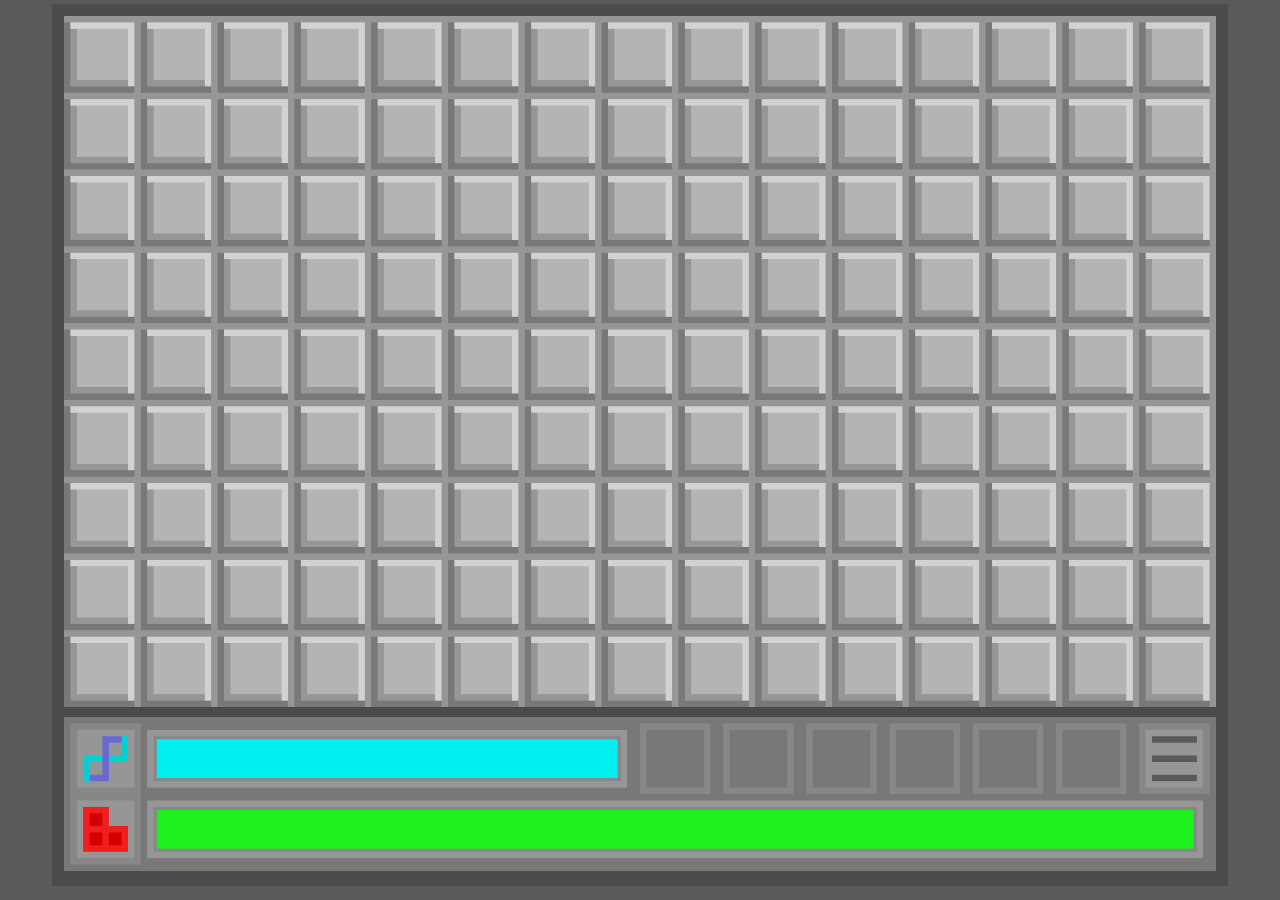
<file: index.html>
<!DOCTYPE html>
<html lang="en">
<head>
    <meta charset="utf-8">
    <title>Grid</title>
    <link rel="stylesheet" href="style.css"></link>
</head>
<body scroll="no">
    <div id="game">
        <canvas id="stage"></canvas>
        <canvas id="hud"></canvas>
    </div>
    <script src="main.js"></script>
    <script src="player.js"></script>
    <script src="ui.js"></script>
</body>
</html>
</file>
<file: style.css>
body{
    background-color:rgb(90, 90, 90);
    overflow: hidden;
}
#game{
    background-color:rgb(75, 75, 75);
    margin: auto;
    margin-top: -0.3%;
}
#stage{
    background: url('15x9.png');
    background-size: 100% 100%;
    margin-top: 1%;
    margin-left: 1%;
    margin-right: 1%;
    width: 98%;
    height: 78.4%;
}
#hud{
    background: url('HUD.png');
    background-size: 100% 100%;
    margin-top: 0.5%;
    margin-left: 1%;
    margin-right: 1%;
    width: 98%;
    height: 17.4%;
}
</file>
